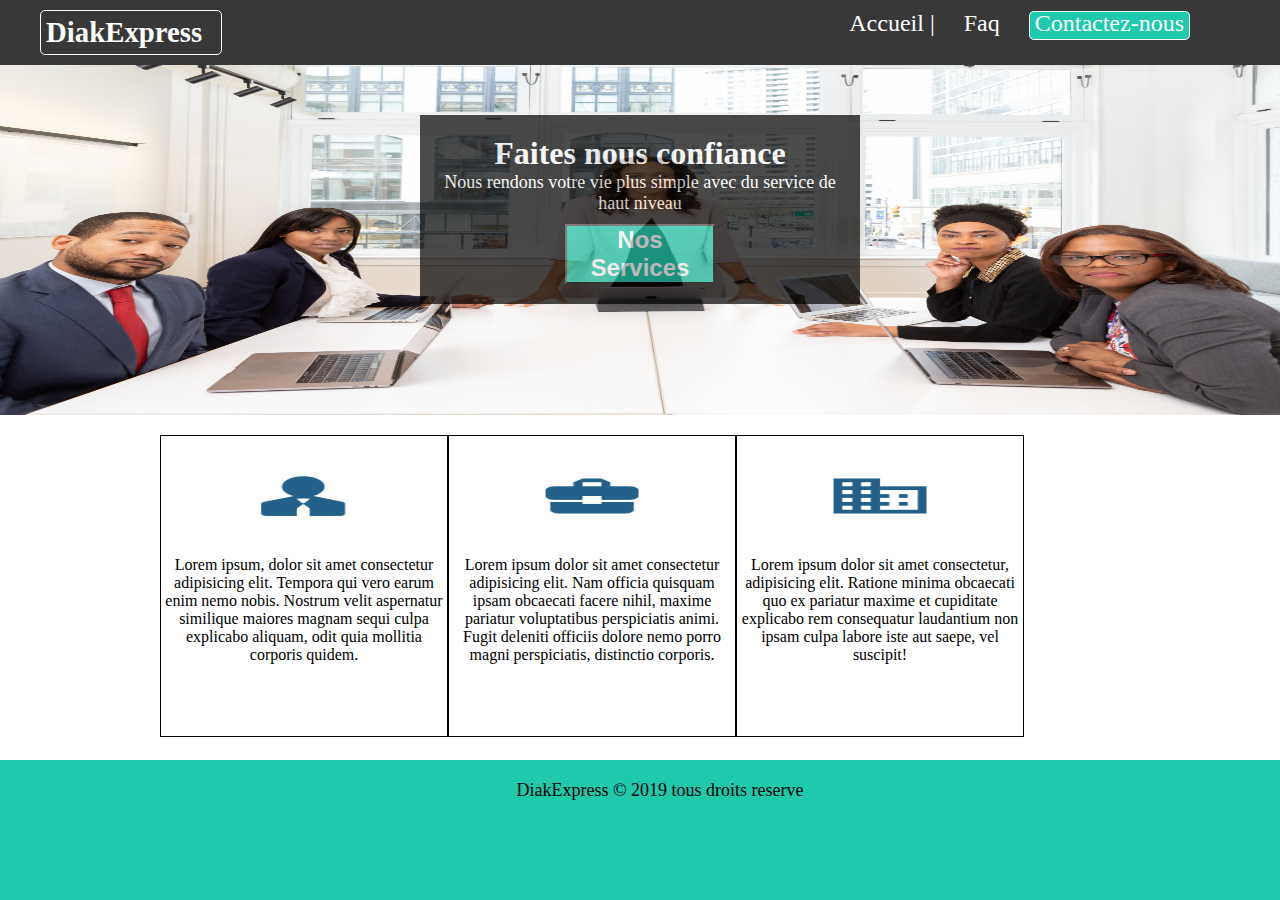
<file: index.html>
<!DOCTYPE html>
<html lang="en">
<head>
    <meta charset="UTF-8">
    <meta name="viewport" content="width=device-width, initial-scale=1.0">
    <meta http-equiv="X-UA-Compatible" content="ie=edge">
    <link rel="stylesheet" href="css/main.css">
    <title>Site de business</title>
</head>
<body>
    <header>
        <nav>
            <div class="logo">
                    <h3 id="logo">
                            DiakExpress
            
                        </h3>

            </div>
            
            <div class="liens">
                    <ul>
                            <a href="index.html"><li>Accueil |</li></a>
                            <a href="faq.html"><li>Faq</li></a>
                            <a href="contact.html" class="contact"><li>Contactez-nous</li></a>
                            
                        </ul>

            </div>
            
        </nav>
    </header>
    <div class="baner">
        <div class="showcase">
            <h2>Faites nous confiance</h2>
            <p>Nous rendons votre vie plus simple avec du service de haut niveau</h3>
                <button class="services">Nos Services</button>

        </div>

    </div>
    <div class="bloc-services">
        <div class="service">
            <div class="image">
                <img src="./torse.png">

            </div>
            <div class="texte">
                <p>
                    Lorem ipsum, dolor sit amet consectetur adipisicing elit. Tempora qui vero earum enim nemo nobis. Nostrum velit aspernatur similique maiores magnam sequi culpa explicabo aliquam, odit quia mollitia corporis quidem.
                </p>

            </div>

        </div>
        <div class="service">
                <div class="image">
                        <img src="./mannete.png">

                    </div>
                    <div class="texte">
                        Lorem ipsum dolor sit amet consectetur adipisicing elit. Nam officia quisquam ipsam obcaecati facere nihil, maxime pariatur voluptatibus perspiciatis animi. Fugit deleniti officiis dolore nemo porro magni perspiciatis, distinctio corporis.
                        
                    </div>
            
            </div>
            <div class="service">
                    <div class="image">
                            <img src="./maison.png">

                        </div>
                        <div class="texte">
                            Lorem ipsum dolor sit amet consectetur, adipisicing elit. Ratione minima obcaecati quo ex pariatur maxime et cupiditate explicabo rem consequatur laudantium non ipsam culpa labore iste aut saepe, vel suscipit!
                            
                        </div>
            
                </div>


    </div>

    <footer>

        DiakExpress &copy; 2019 tous droits reserve
    </footer>
</body>
</html>
</file>
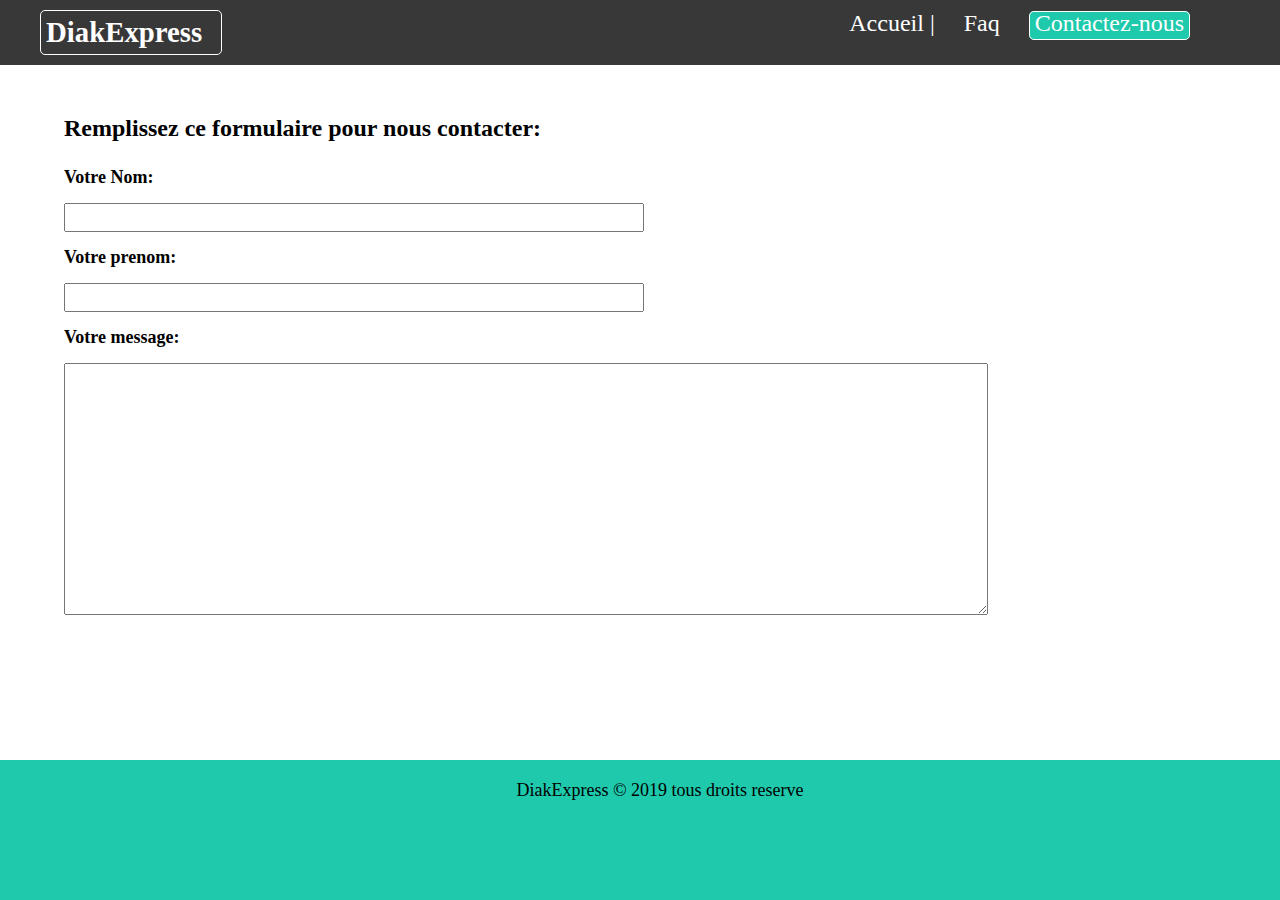
<file: contact.html>
<!DOCTYPE html>
<html lang="en">
<head>
    <meta charset="UTF-8">
    <meta name="viewport" content="width=device-width, initial-scale=1.0">
    <meta http-equiv="X-UA-Compatible" content="ie=edge">
    <link rel="stylesheet" href="css/main.css">
    <title>Site de business</title>
</head>
<body>
    <header>
        <nav>
            <div class="logo">
                    <h3 id="logo">
                            DiakExpress
            
                        </h3>

            </div>
            
            <div class="liens">
                    <ul>
                            <a href="index.html"><li>Accueil |</li></a>
                            <a href="faq.html"><li>Faq</li></a>
                            <a href="contact.html" class="contact"><li>Contactez-nous</li></a>
                            
                        </ul>

            </div>
            
        </nav>
    </header>
    <div class="formulaire">
            <h2>Remplissez ce formulaire pour nous contacter:</h2>
            <form>
                <label>Votre Nom:</label>
                <input type="text">
                <label>Votre prenom:</label>
                <input type="text">
                <label>Votre message:</label>
                <textarea></textarea>
            </form>
           

    </div>
    

    <footer>

        DiakExpress &copy; 2019 tous droits reserve
    </footer>
</body>
</html>
</file>
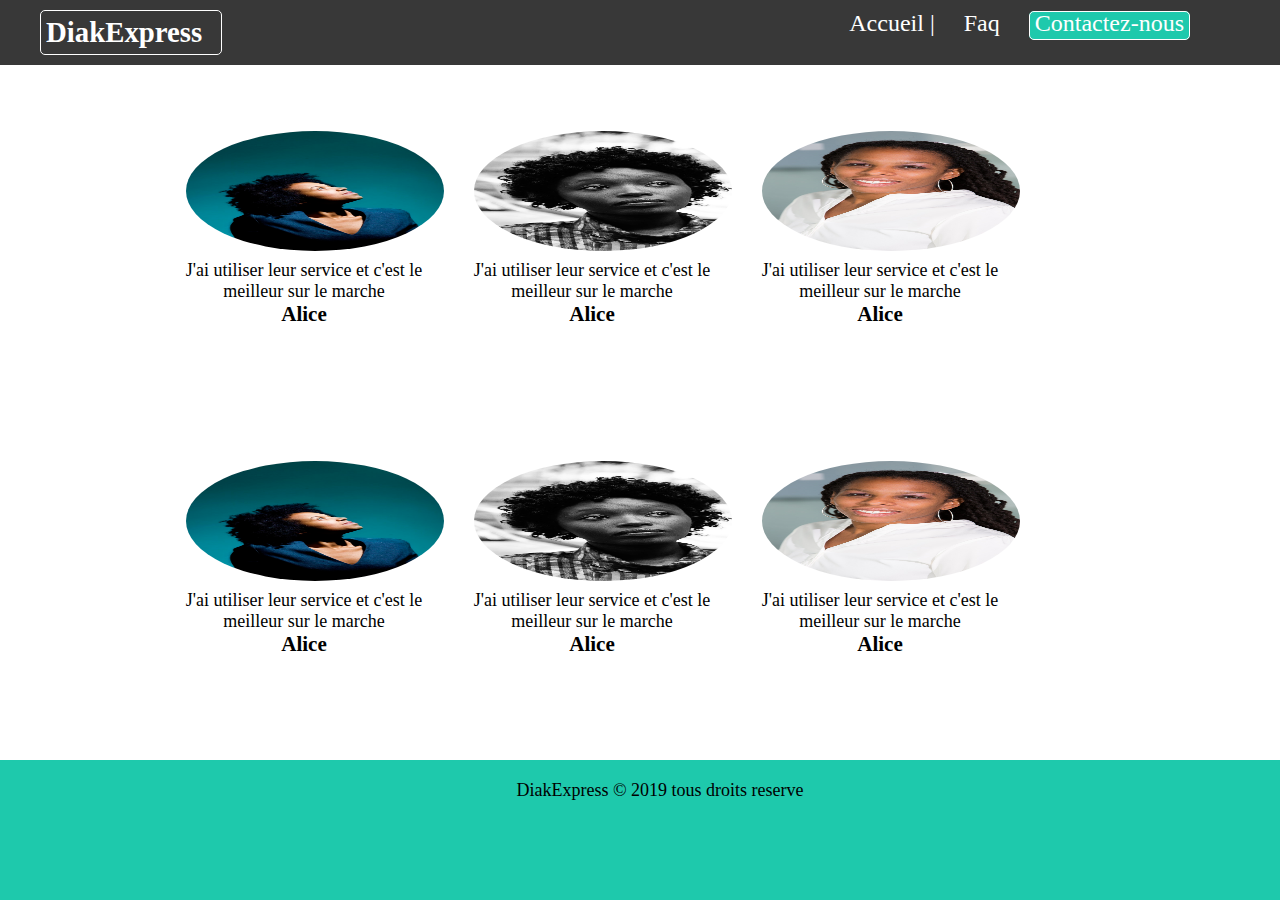
<file: faq.html>
<!DOCTYPE html>
<html lang="en">
<head>
    <meta charset="UTF-8">
    <meta name="viewport" content="width=device-width, initial-scale=1.0">
    <meta http-equiv="X-UA-Compatible" content="ie=edge">
    <link rel="stylesheet" href="css/main.css">
    <title>Site de business</title>
</head>
<body>
    <header>
        <nav>
            <div class="logo">
                    <h3 id="logo">
                            DiakExpress
            
                        </h3>

            </div>
            
            <div class="liens">
                    <ul>
                            <a href="index.html"><li>Accueil |</li></a>
                            <a href="faq.html"><li>Faq</li></a>
                            <a href="contact.html" class="contact"><li>Contactez-nous</li></a>
                            
                        </ul>

            </div>
            
        </nav>
    </header>
   <div class="faqs">
       <div class="faq">

        <div class="profile">
            <img src="./profil.jpeg">

        </div>
        <div class="temoignage">
                J'ai utiliser leur service et c'est le meilleur sur le marche<br>
                <h3>Alice</h5>

        </div>
          

       </div>
       <div class="faq">

            <div class="profile">
                <img src="./profil2.jpeg">
    
            </div>
            <div class="temoignage">
                    J'ai utiliser leur service et c'est le meilleur sur le marche<br>
                    <h3>Alice</h5>
    
            </div>
              
    
           </div>
           <div class="faq">

                <div class="profile">
                    <img src="./profil3.jpeg">
        
                </div>
                <div class="temoignage">
                        J'ai utiliser leur service et c'est le meilleur sur le marche<br>
                        <h3>Alice</h5>
        
                </div>
                  
        
               </div>
               <div class="faq">

                    <div class="profile">
                        <img src="./profil.jpeg">
            
                    </div>
                    <div class="temoignage">
                            J'ai utiliser leur service et c'est le meilleur sur le marche<br>
                            <h3>Alice</h5>
            
                    </div>
                      
            
                   </div>
                   <div class="faq">
            
                        <div class="profile">
                            <img src="./profil2.jpeg">
                
                        </div>
                        <div class="temoignage">
                                J'ai utiliser leur service et c'est le meilleur sur le marche<br>
                                <h3>Alice</h5>
                
                        </div>
                          
                
                       </div>
                       <div class="faq">
            
                            <div class="profile">
                                <img src="./profil3.jpeg">
                    
                            </div>
                            <div class="temoignage">
                                    J'ai utiliser leur service et c'est le meilleur sur le marche<br>
                                    <h3>Alice</h5>
                    
                            </div>
                              
                    
                           </div>
               
               
       

   </div>

    <footer>

        DiakExpress &copy; 2019 tous droits reserve
    </footer>
</body>
</html>
</file>
<file: css/main.css>
*{
    padding: 0;
    margin: 0;
}

nav{
    padding: 10px;
}

nav{
    display: flex;
    flex-direction: row;
}
header{
    background: #383838;
    margin: 0;
    width: 100%;
}

nav .logo{
    width: 50%;
}
nav .liens{
    
    width: 50%;
   

}

.liens ul{
    float: right;
    margin-right:55px;
}
nav ul li{
  

    display: inline;
    
    color: white;

    font-size: 1.5rem;
  

}

nav a{
    text-decoration: none;
    margin-right: 25px;

}

#logo{
    color: white;
    font-size: 1.8rem;
   margin-left: 30px;
   border: 1px solid white;
   width: 170px;
   padding: 5px;
   border-radius: 5px
}

.contact{
    background: #1EC9AC;
    height: 50px;
    width: 100px;
    padding: 5px;
    border: 1px solid white;
    border-radius: 5px;
}
.baner{
    width: 100%;
    height: 350px;
    background: #1EC9AC;
    margin-top: 0;
    background: url("../banniere.jpg");
    background-repeat: no-repeat;
    background-size: 100% 350px;

}
.showcase{
    position: relative;
    top: 50px;

    text-align: center;
    background: black;
    opacity: 0.7;
    color: white;
    width: 400px;
    margin: auto;
    padding: 20px;
    
}

.showcase h2{
    font-size: xx-large;

}
.showcase p{
    font-size: large;

}
.services{
    display: block;
    width: 150px;
    margin: auto;
    margin-top: 10px;
    font-weight: bold;
    font-size: x-large;
    color: white;
 
    background: #1EC9AC;
}
.bloc-services{

    

    display: grid;

    grid-template-columns:repeat(3,30%);
    
    width:75%;
    margin:auto;
    margin-top: 20px;
}
.service{
    height: 300px;
   border: 1px solid black;
   display: flex;
   flex-direction: column;
}
.image{
    height: 40%;
    
    width: 100%;
}
.texte{
    height: 60%;
    width: 100%;
   text-align: center

}
.image img{
    width: 100%;
    height: 100%;
}

footer{
    position: absolute;
    bottom: 0;
    background: #1EC9AC;
    width: 100%;
    height:100px;
    padding: 20px;
    text-align: center;
    font-size: large;
}

.faqs{

    
    display: grid;

    grid-template-columns:repeat(3,30%);
    
    width:75%;
    margin:auto;
    margin-top: 40px;

}
.faq{
    height: 300px;
    margin-top: 20px;
    display: flex;
    flex-direction: column;
    margin: 15px;
    
}
.faq .profile{
    height: 40%;
    padding: 10px;
    width: 100%;

}
.faq .temoignage{
    height: 60%;
    
    width: 100%;
    text-align: center;
    font-size: large;

}
.profile img{
    width: 100%;
    border: 1px solid white;
    border-radius: 50%;
    
    height: 100%;
}

.formulaire{
    
    width: 90%;
    margin: auto;
    margin-top: 50px;
}

input{
    display: block;
    width: 50%;
    height: 25px;
    margin-bottom: 15px;
  
}
textarea{
    display: block;
    width: 80%;
    height: 250px;
}

form{
    margin-top: 25px;
}
form label{
    display: block;
    margin-bottom: 15px;
    font-size: large;
    font-weight: bold;
}
</file>
